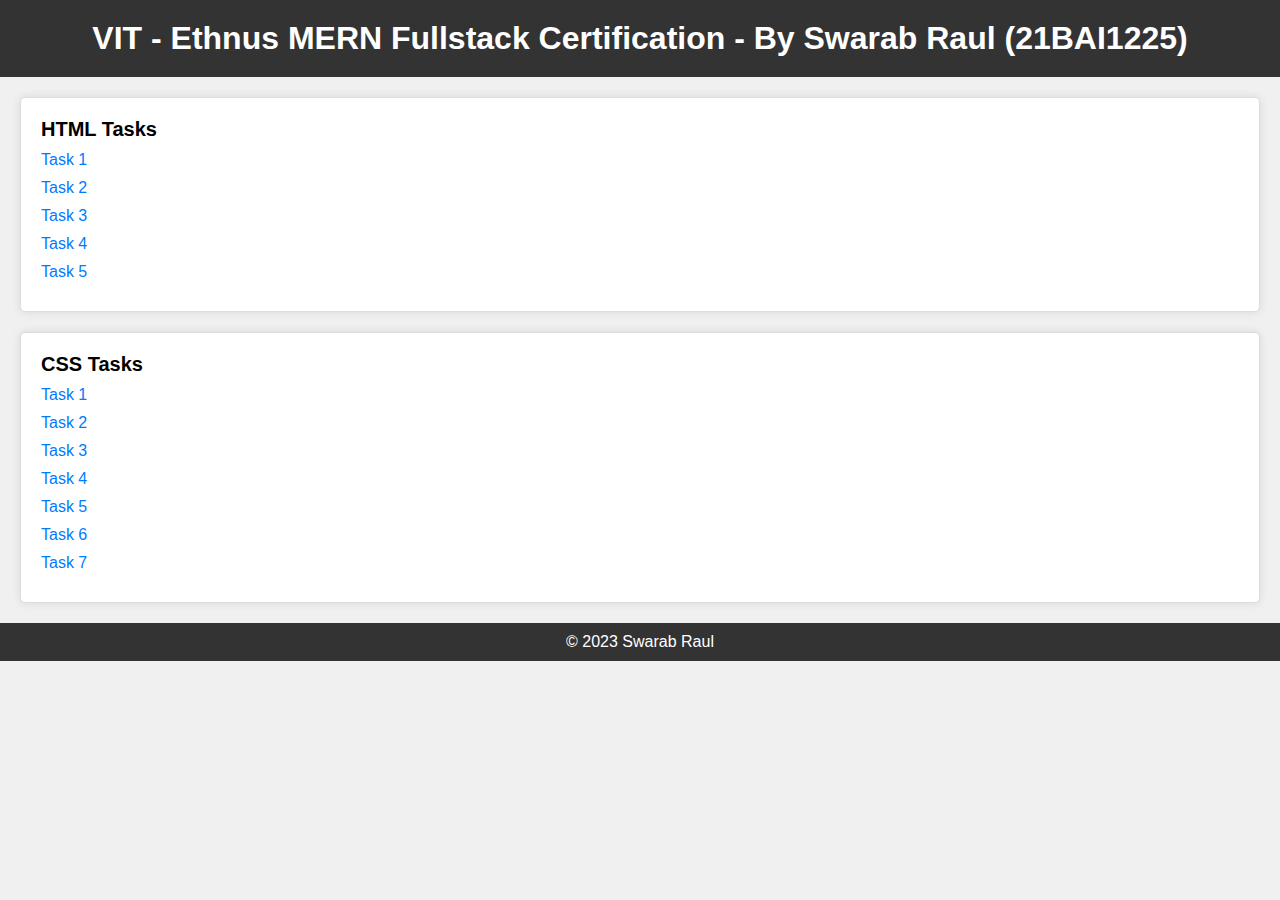
<file: index.html>
<!-- By: Swarab Raul (21BAI1225) -->

<!DOCTYPE html>
<html lang="en">

<head>
    <meta charset="UTF-8">
    <meta name="viewport" content="width=device-width, initial-scale=1.0">
    <title>Swarab's Ethnus MERN Task</title>
    <link rel="stylesheet" href="stylesheet.css">
</head>

<body>
    <header>
        <h1>VIT - Ethnus MERN Fullstack Certification - By Swarab Raul (21BAI1225)</h1>
    </header>

    <nav>
        <h2>HTML Tasks</h2>
        <ul>
            <li><a href="./HTML Assignment/Task_1.html">Task 1</a></li>
            <li><a href="./HTML Assignment/Task_2.html">Task 2</a></li>
            <li><a href="./HTML Assignment/Task_3.html">Task 3</a></li>
            <li><a href="./HTML Assignment/Task_4.html">Task 4</a></li>
            <li><a href="./HTML Assignment/Task_5.html">Task 5</a></li>
        </ul>
    </nav>

    <nav>
        <h2>CSS Tasks</h2>
        <ul>
            <li><a href="./CSS Assignment/Task_1.html">Task 1</a></li>
            <li><a href="./CSS Assignment/Task_2.html">Task 2</a></li>
            <li><a href="./CSS Assignment/Task_3.html">Task 3</a></li>
            <li><a href="./CSS Assignment/Task_4.html">Task 4</a></li>
            <li><a href="./CSS Assignment/Task_5.html">Task 5</a></li>
            <li><a href="./CSS Assignment/Task_6.html">Task 6</a></li>
            <li><a href="./CSS Assignment/Task_7.html">Task 7</a></li>
        </ul>
    </nav>

    <footer>
        <p>&copy; 2023 Swarab Raul</p>
    </footer>
</body>

</html>
</file>
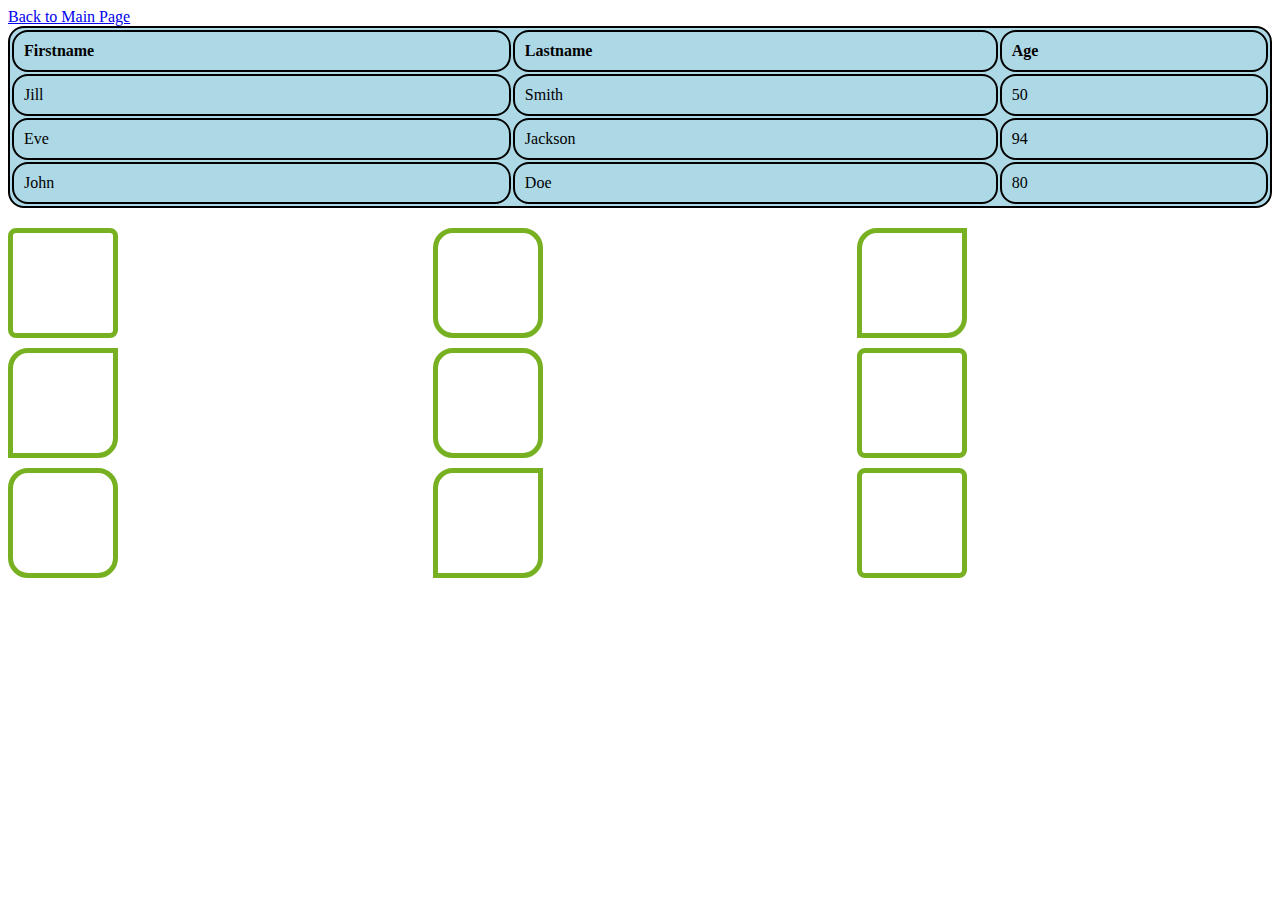
<file: CSS Assignment/Task_1.html>
<!-- By: Swarab Raul (21BAI1225) -->

<!DOCTYPE html>
<html lang="en">

<head>
    <meta charset="UTF-8">
    <meta name="viewport" content="width=device-width, initial-scale=1.0">
    <title>Ethnus MERN (CSS Task 1)</title>
    <link rel="stylesheet" href="./CSS/Task_1_CSS.css">
</head>

<body>

    <a href="../index.html">Back to Main Page</a>

    <table class="styled-table">
        <thead>
            <tr>
                <th>Firstname</th>
                <th>Lastname</th>
                <th>Age</th>
            </tr>
        </thead>
        <tbody>
            <tr>
                <td>Jill</td>
                <td>Smith</td>
                <td>50</td>
            </tr>
            <tr>
                <td>Eve</td>
                <td>Jackson</td>
                <td>94</td>
            </tr>
            <tr>
                <td>John</td>
                <td>Doe</td>
                <td>80</td>
            </tr>
        </tbody>
    </table>

    <div class="shape-container">
        <div class="shape1"></div>
        <div class="shape2"></div>
        <div class="shape3"></div>
        <div class="shape3"></div>
        <div class="shape2"></div>
        <div class="shape1"></div>
        <div class="shape2"></div>
        <div class="shape3"></div>
        <div class="shape1"></div>
    </div>
</body>

</html>
</file>
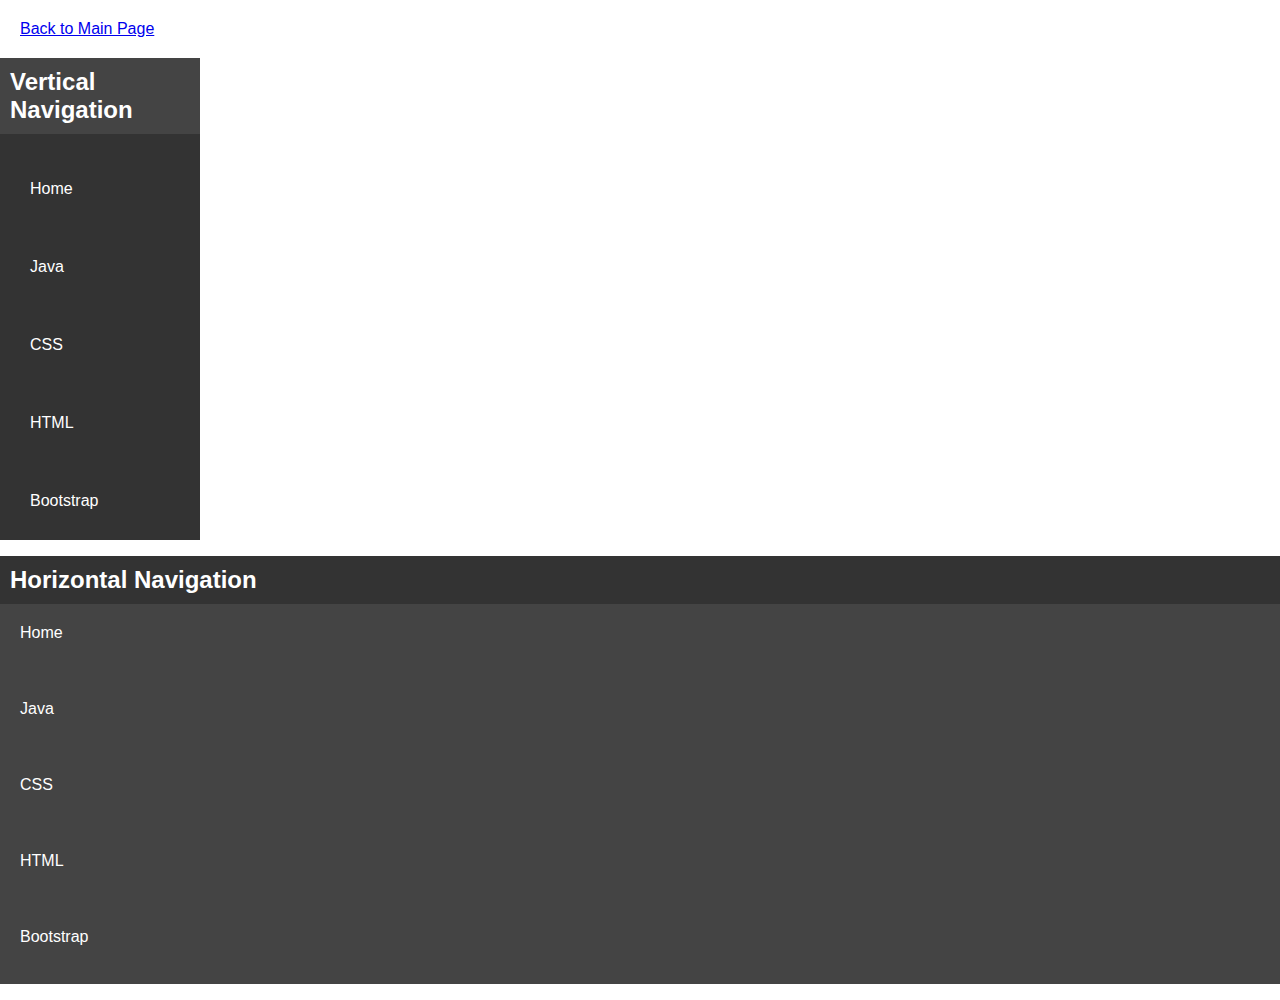
<file: CSS Assignment/Task_2.html>
<!-- By: Swarab Raul (21BAI1225) -->

<!DOCTYPE html>
<html lang="en">

<head>
    <meta charset="UTF-8">
    <meta name="viewport" content="width=device-width, initial-scale=1.0">
    <link rel="stylesheet" href="./CSS/Task_2_CSS.css">
    <title>Ethnus MERN (CSS Task 2)</title>
</head>

<body>

    <a href="../index.html">Back to Main Page</a>

    <div class="vertical-nav">
        <h2>Vertical Navigation</h2>
        <ul>
            <li><a href="#">Home</a></li>
            <li><a href="#">Java</a></li>
            <li><a href="#">CSS</a></li>
            <li><a href="#">HTML</a></li>
            <li><a href="#">Bootstrap</a></li>
        </ul>
    </div>

    <div class="horizontal-nav">
        <h2>Horizontal Navigation</h2>
        <ul>
            <li><a href="#">Home</a></li>
            <li><a href="#">Java</a></li>
            <li><a href="#">CSS</a></li>
            <li><a href="#">HTML</a></li>
            <li><a href="#">Bootstrap</a></li>
        </ul>
    </div>
</body>

</html>
</file>
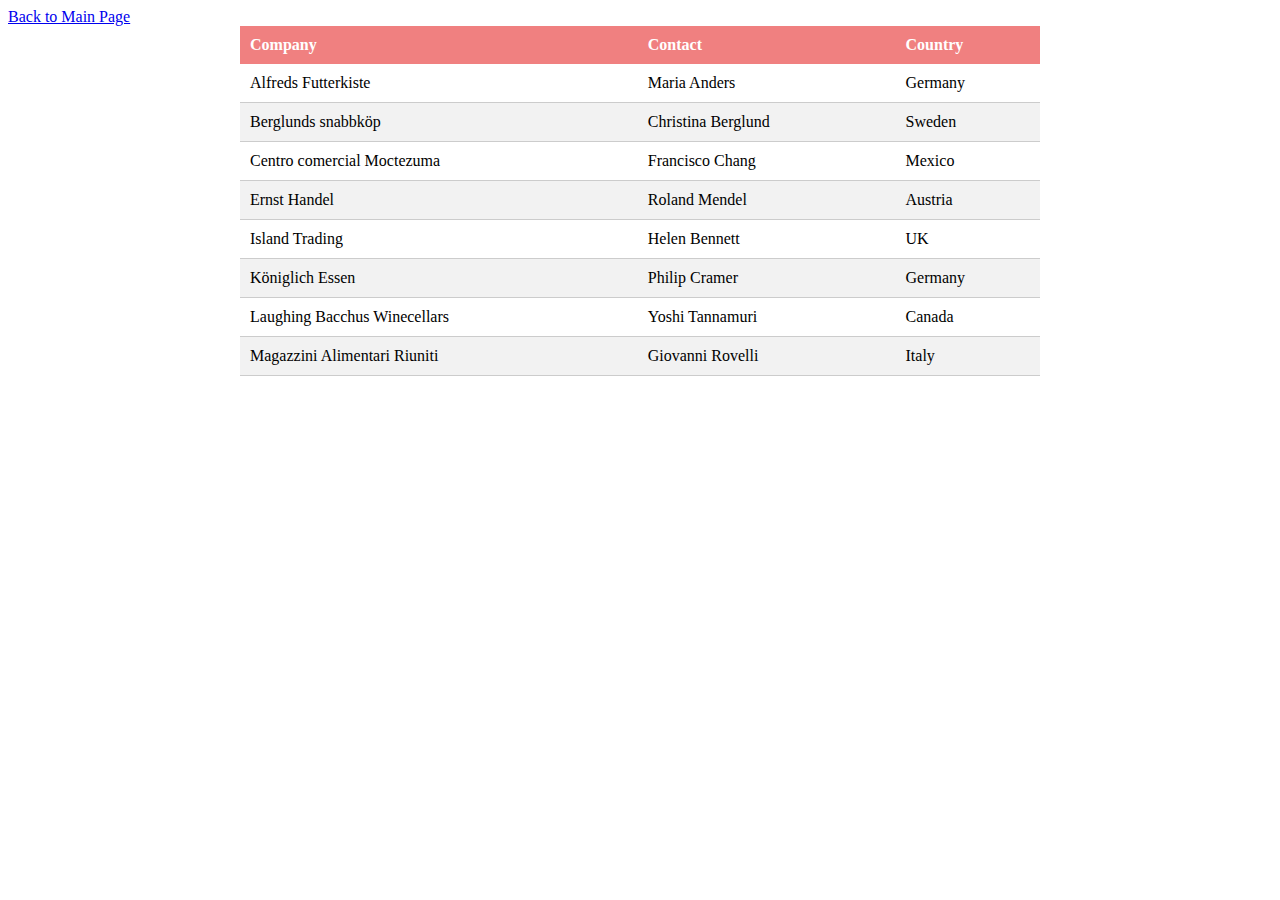
<file: CSS Assignment/Task_3.html>
<!-- By: Swarab Raul (21BAI1225) -->

<!DOCTYPE html>
<html lang="en">

<head>
    <meta charset="UTF-8">
    <meta name="viewport" content="width=device-width, initial-scale=1.0">
    <link rel="stylesheet" href="./CSS/Task_3_CSS.css">
    <title>Ethnus MERN (CSS Task 3)</title>
</head>

<body>

    <a href="../index.html">Back to Main Page</a>

    <table>
        <thead>
            <tr>
                <th>Company</th>
                <th>Contact</th>
                <th>Country</th>
            </tr>
        </thead>
        <tbody>
            <tr>
                <td>Alfreds Futterkiste</td>
                <td>Maria Anders</td>
                <td>Germany</td>
            </tr>
            <tr>
                <td>Berglunds snabbköp</td>
                <td>Christina Berglund</td>
                <td>Sweden</td>
            </tr>
            <tr>
                <td>Centro comercial Moctezuma</td>
                <td>Francisco Chang</td>
                <td>Mexico</td>
            </tr>
            <tr>
                <td>Ernst Handel</td>
                <td>Roland Mendel</td>
                <td>Austria</td>
            </tr>
            <tr>
                <td>Island Trading</td>
                <td>Helen Bennett</td>
                <td>UK</td>
            </tr>
            <tr>
                <td>Königlich Essen</td>
                <td>Philip Cramer</td>
                <td>Germany</td>
            </tr>
            <tr>
                <td>Laughing Bacchus Winecellars</td>
                <td>Yoshi Tannamuri</td>
                <td>Canada</td>
            </tr>
            <tr>
                <td>Magazzini Alimentari Riuniti</td>
                <td>Giovanni Rovelli</td>
                <td>Italy</td>
            </tr>
        </tbody>
    </table>
</body>

</html>
</file>
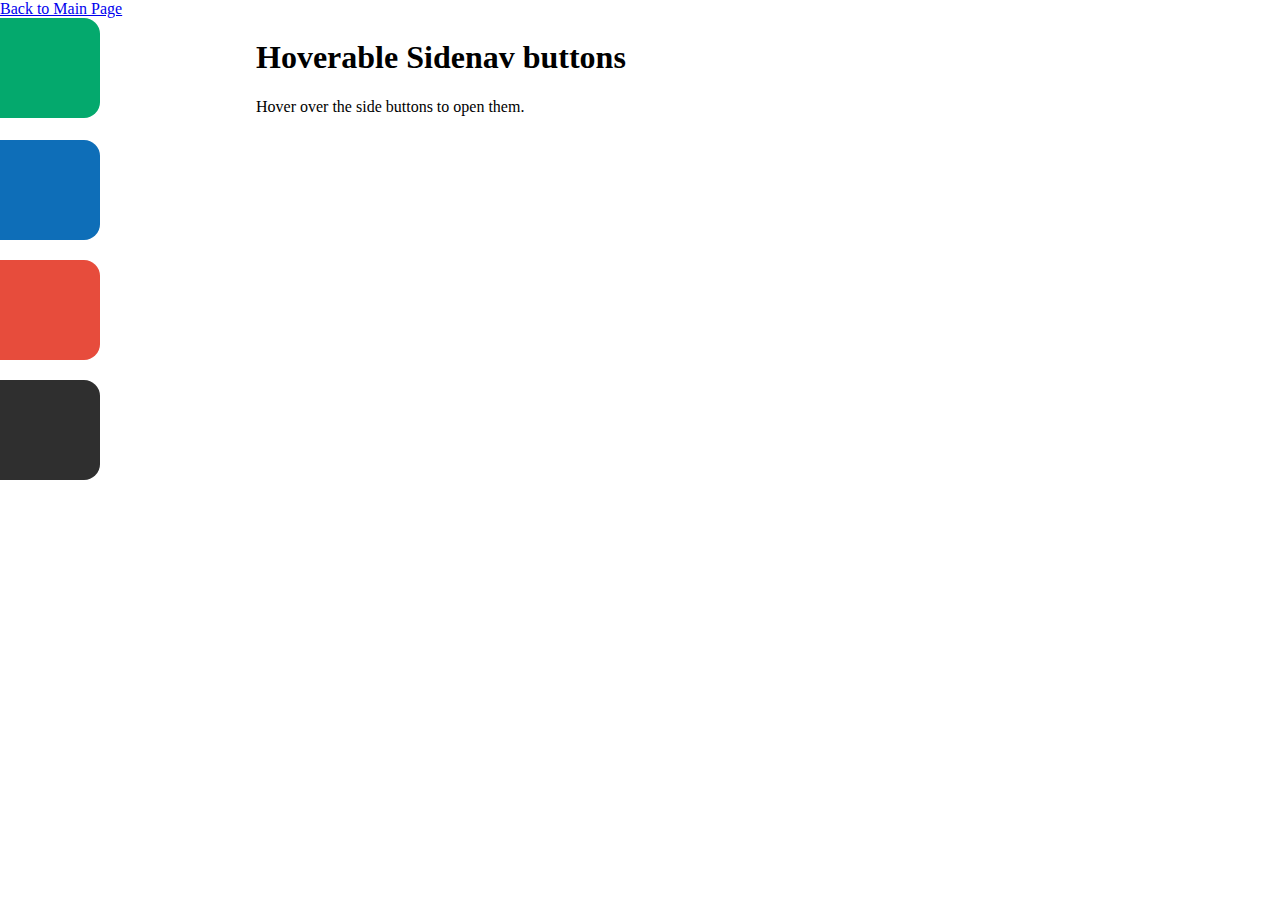
<file: CSS Assignment/Task_4.html>
<!-- By: Swarab Raul (21BAI1225) -->

<!DOCTYPE html>
<html lang="en">

<head>
    <meta charset="UTF-8">
    <meta name="viewport" content="width=device-width, initial-scale=1.0">
    <link rel="stylesheet" href="./CSS/Task_4_CSS.css">
    <title>Ethnus MERN (CSS Task 4)</title>
</head>

<body>

    <a href="../index.html">Back to Main Page</a>

    <div class="green box"></div>
    <div class="blue box"></div>
    <div class="red box"></div>
    <div class="grey box"></div>
    <div class="text">
        <h1>Hoverable Sidenav buttons</h1>
        <p>Hover over the side buttons to open them.</p>
    </div>
</body>

</html>
</file>
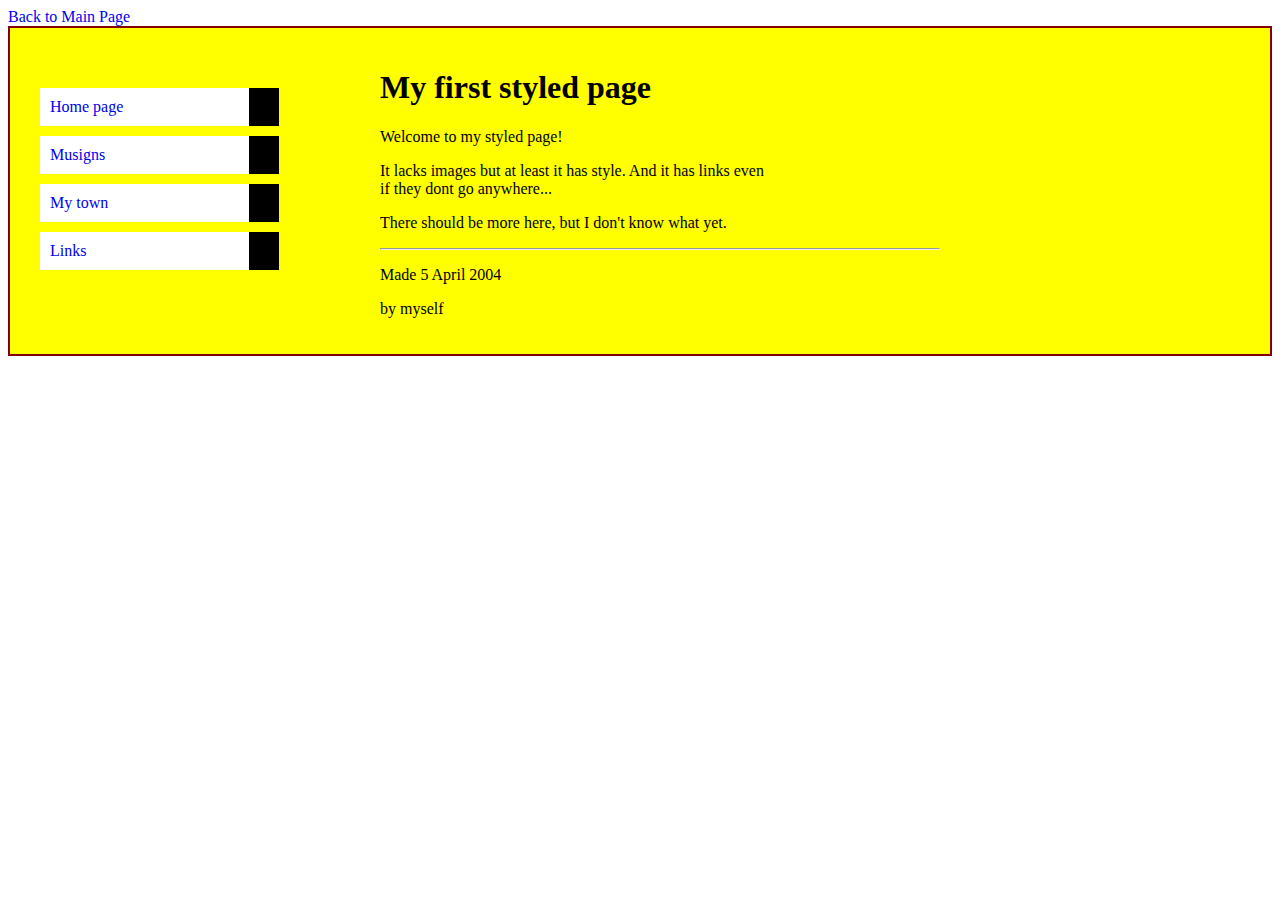
<file: CSS Assignment/Task_5.html>
<!-- By: Swarab Raul (21BAI1225) -->

<!DOCTYPE html>
<html lang="en">

<head>
    <meta charset="UTF-8">
    <meta name="viewport" content="width=device-width, initial-scale=1.0">
    <link rel="stylesheet" href="./CSS/Task_5_CSS.css">
    <title>My First Styled Page</title>
</head>

<body>

    <a href="../index.html">Back to Main Page</a>

    <div class="container">
        <aside>
            <nav>
                <ul>
                    <li><a href="#">Home page</a></li>
                    <li><a href="#">Musigns</a></li>
                    <li><a href="#">My town</a></li>
                    <li><a href="#">Links</a></li>
                </ul>
            </nav>
        </aside>
        <section class="text">
            <h1>My first styled page</h1>

            <p>Welcome to my styled page!</p>
            <p>
                It lacks images but at least it has style. And it has links even if
                they dont go anywhere...
            </p>
            <p>
                There should be more here, but I don't know what yet.
            </p>

            <hr />

            <p class="italic">Made 5 April 2004</p>
            <p class="italic">by myself</p>
        </section>
    </div>
</body>

</html>
</file>
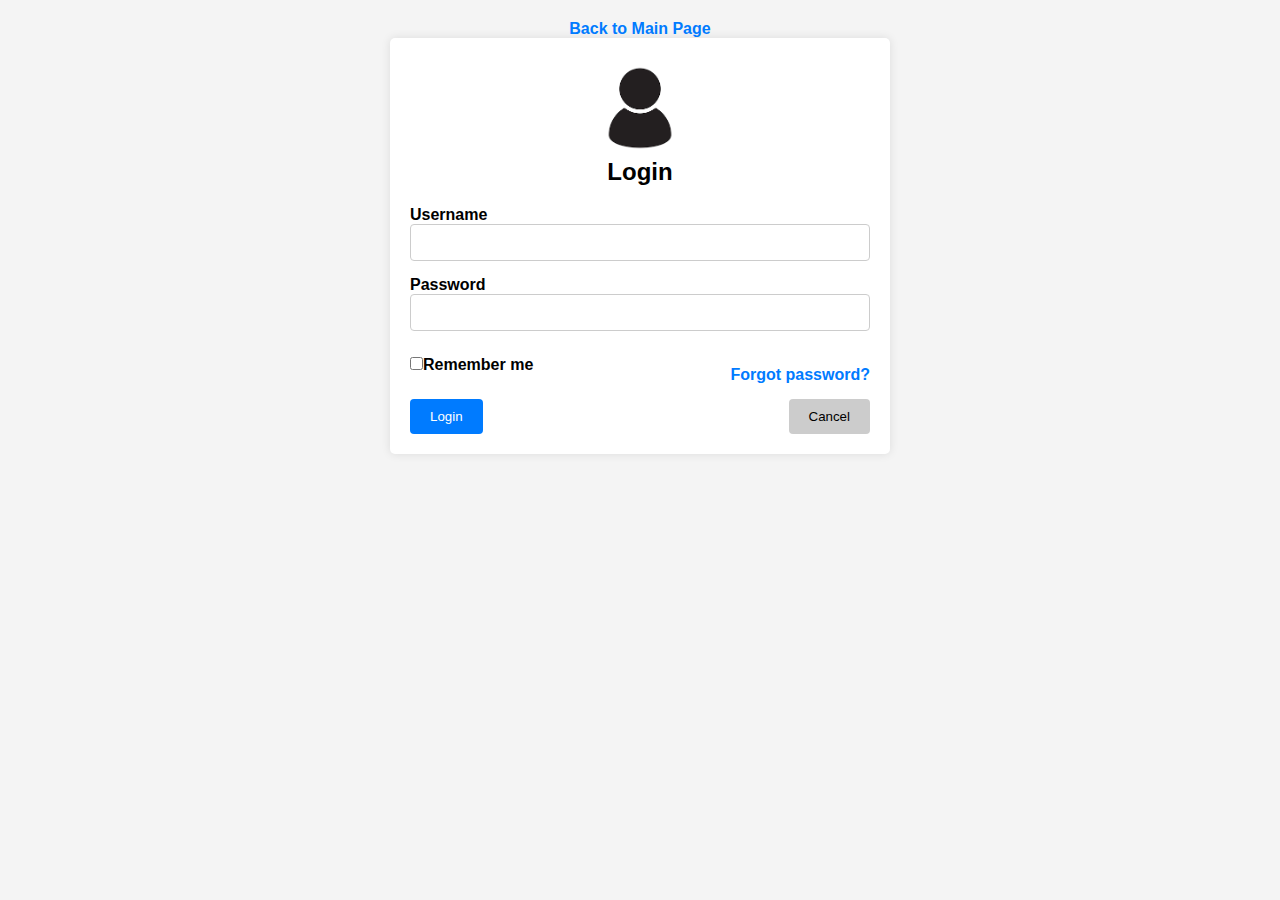
<file: CSS Assignment/Task_6.html>
<!-- By: Swarab Raul (21BAI1225) -->

<!DOCTYPE html>
<html lang="en">

<head>
    <meta charset="UTF-8">
    <meta name="viewport" content="width=device-width, initial-scale=1.0">
    <title>Ethnus MERN (CSS Task 6)</title>
    <link rel="stylesheet" href="./CSS/Task_6_CSS.css">
</head>

<body>

    <a href="../index.html">Back to Main Page</a>

    <div class="login-container">
        <img src="./Images/profileImage.png" alt="Profile Image" class="profile-image">
        <h2>Login</h2>
        <form action="#" method="post">
            <label for="username">Username</label>
            <input type="text" id="username" name="username" required>

            <label for="password">Password</label>
            <input type="password" id="password" name="password" required>

            <div class="remember-forgot">
                <label for="remember-me"><input type="checkbox" id="remember-me" name="remember">Remember me</label>
                <a href="#">Forgot password?</a>
            </div>

            <div class="buttons">
                <button type="submit" class="login-button">Login</button>
                <button type="button" class="cancel-button">Cancel</button>
            </div>
        </form>
    </div>
</body>

</html>
</file>
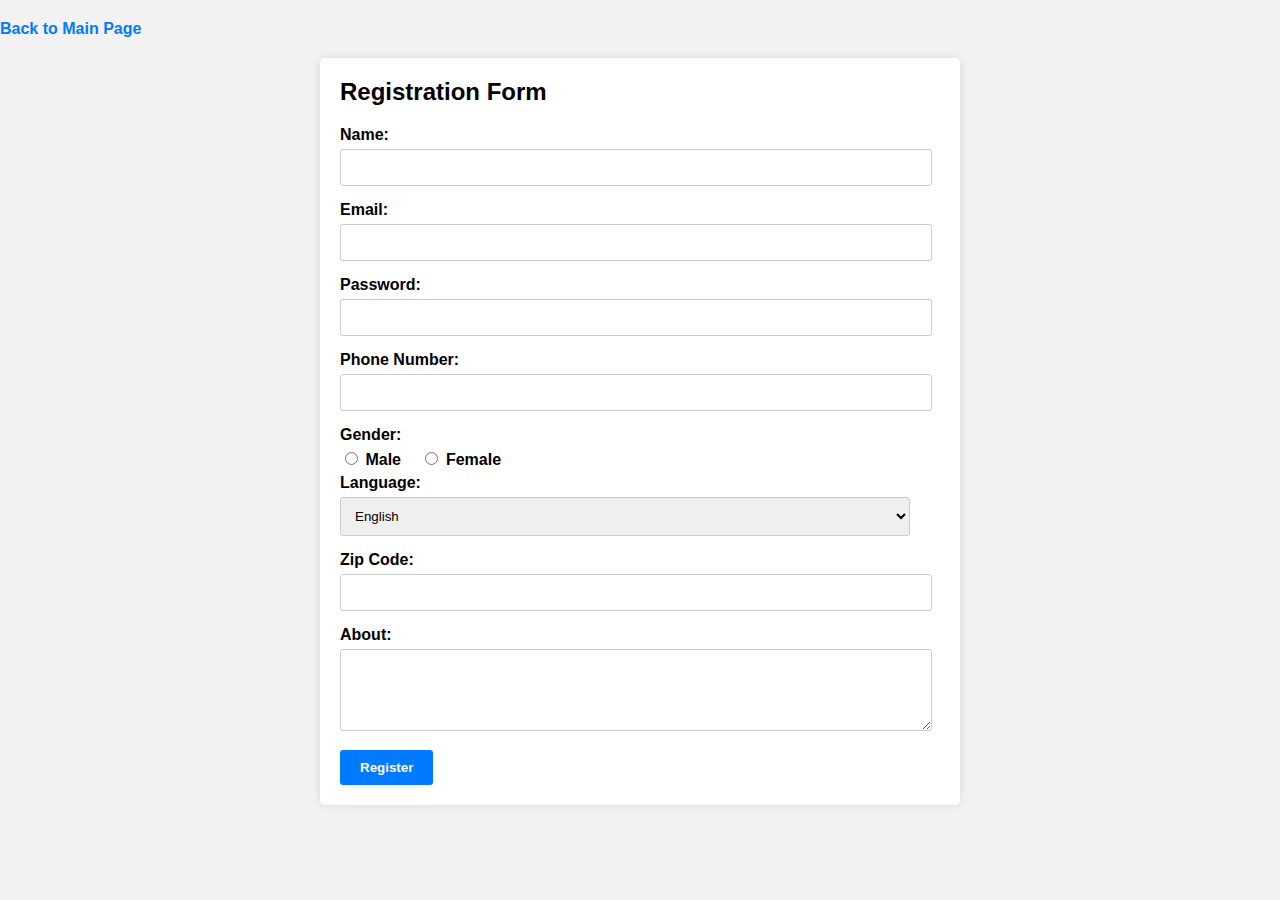
<file: CSS Assignment/Task_7.html>
<!-- By: Swarab Raul (21BAI1225) -->

<!DOCTYPE html>
<html lang="en">

<head>
    <meta charset="UTF-8">
    <meta name="viewport" content="width=device-width, initial-scale=1.0">
    <title>Ethnus MERN (CSS Task 7)</title>
    <link rel="stylesheet" href="./CSS/Task_7_CSS.css">

</head>

<body>

    <a href="../index.html">Back to Main Page</a>

    <div class="container">
        <h2>Registration Form</h2>
        <form action="#" method="post">
            <label for="name">Name:</label>
            <input type="text" id="name" name="name" required>

            <label for="email">Email:</label>
            <input type="email" id="email" name="email" required>

            <label for="password">Password:</label>
            <input type="password" id="password" name="password" required>

            <label for="phone">Phone Number:</label>
            <input type="tel" id="phone" name="phone">

            <label>Gender:</label>
            <label class="gender-label"><input type="radio" name="gender" value="male"> Male</label>
            <label class="gender-label"><input type="radio" name="gender" value="female"> Female</label>

            <label for="language">Language:</label>
            <select id="language" name="language">
                <option value="english">English</option>
                <option value="spanish">Spanish</option>
                <option value="french">French</option>
                <option value="german">German</option>
            </select>

            <label for="zip">Zip Code:</label>
            <input type="text" id="zip" name="zip">

            <label for="about">About:</label>
            <textarea id="about" name="about" rows="4"></textarea>

            <button type="submit" class="button">Register</button>
        </form>
    </div>
</body>

</html>
</file>
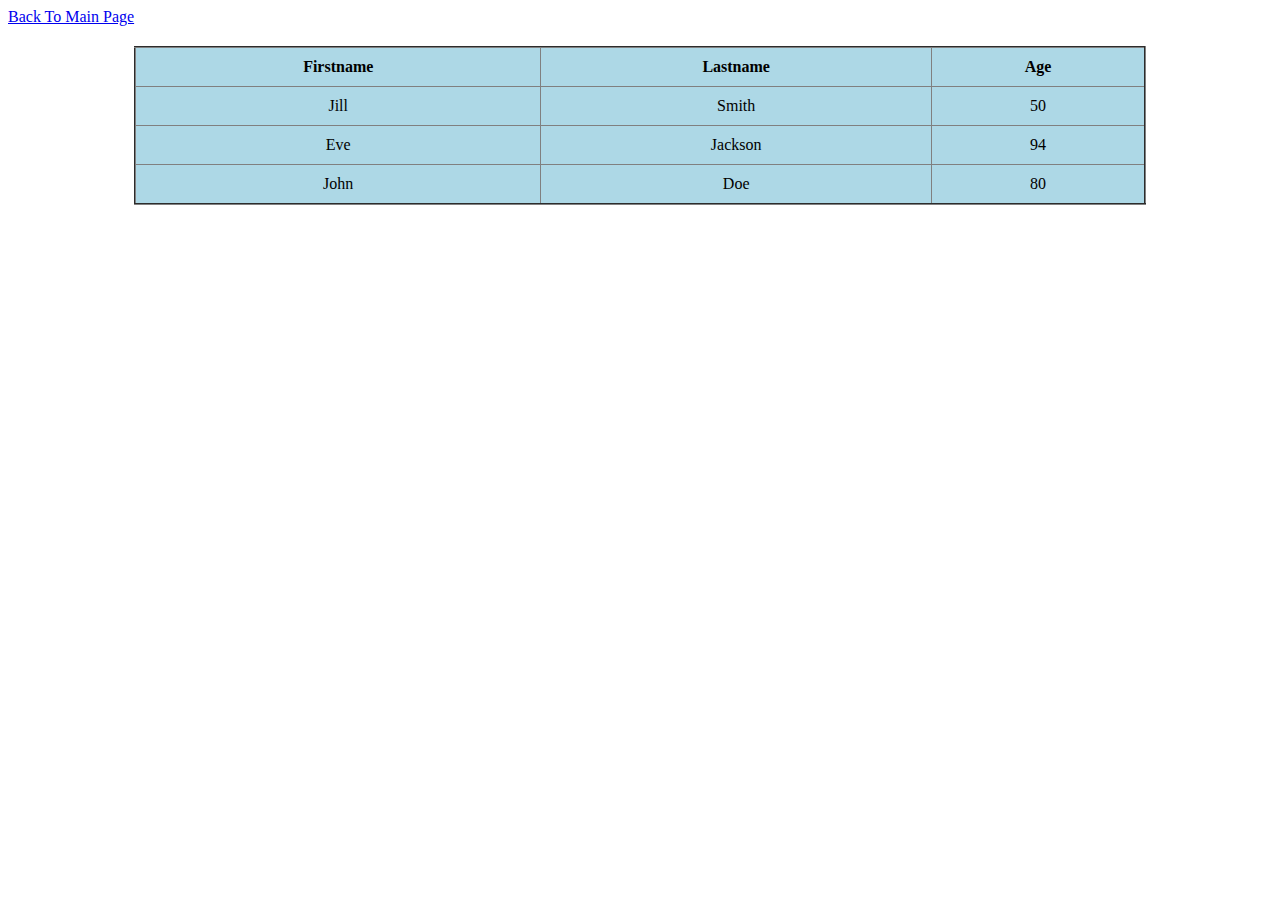
<file: HTML Assignment/Task_1.html>
<!-- By: Swarab Raul (21BAI1225) -->

<!DOCTYPE html>
<html lang="en">

<head>
    <meta charset="UTF-8">
    <meta name="viewport" content="width=device-width, initial-scale=1.0">
    <title>Ethnus MERN (HTML Task 1)</title>

    <style>
        table {
            width: 80%;
            margin: 20px auto;
            border-collapse: collapse;
            background-color: lightblue;
        }

        th,
        td {
            padding: 10px;
            text-align: center;
        }
    </style>

</head>

<body>
    <a href="../index.html">Back To Main Page</a>
    <table border="2">
        <tr>
            <th>Firstname</th>
            <th>Lastname</th>
            <th>Age</th>
        </tr>
        <tr>
            <td>Jill</td>
            <td>Smith</td>
            <td>50</td>
        </tr>
        <tr>
            <td>Eve</td>
            <td>Jackson</td>
            <td>94</td>
        </tr>
        <tr>
            <td>John</td>
            <td>Doe</td>
            <td>80</td>
        </tr>
    </table>
</body>

</html>
</file>
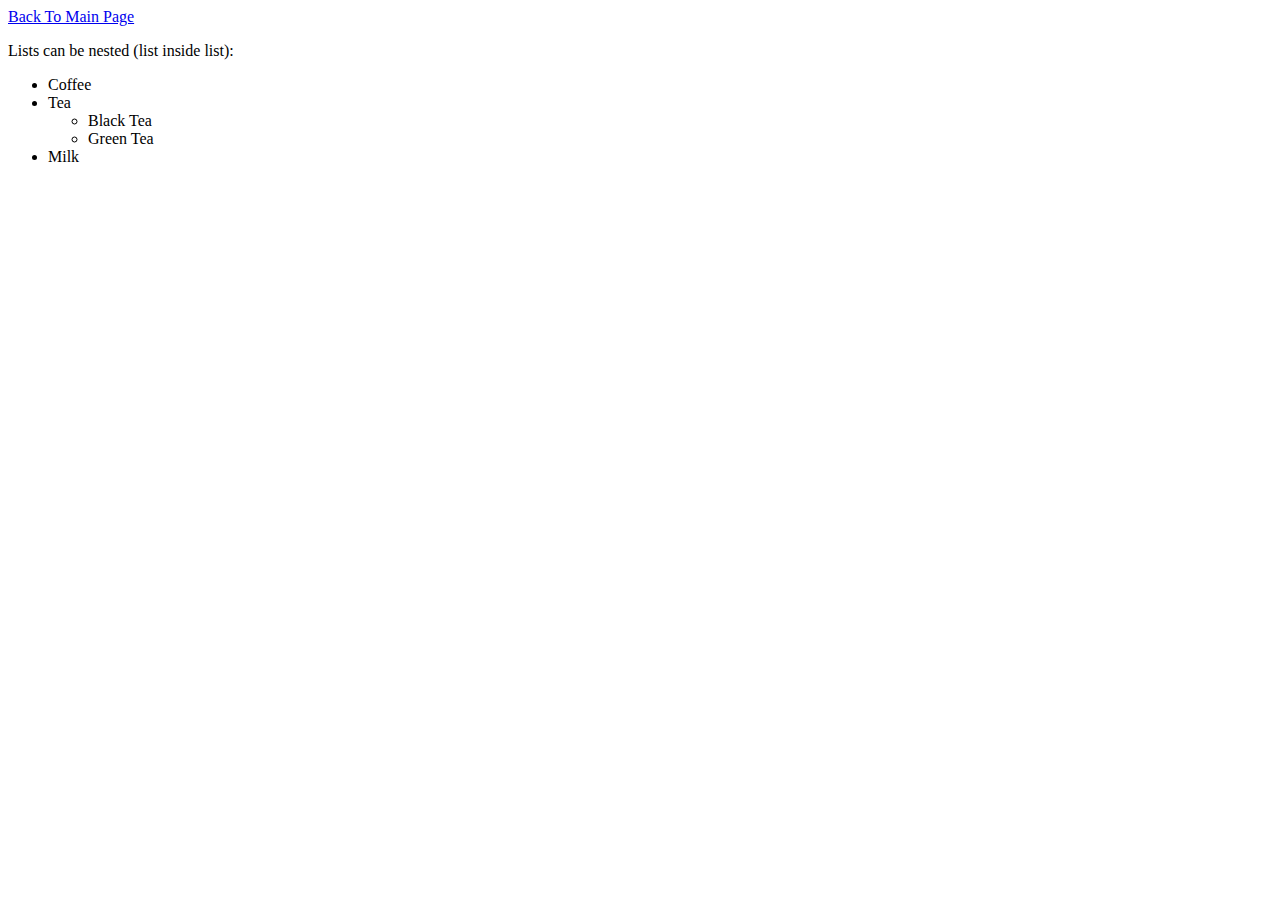
<file: HTML Assignment/Task_2.html>
<!-- By: Swarab Raul (21BAI1225) -->

<!DOCTYPE html>
<html lang="en">

<head>
    <meta charset="UTF-8">
    <meta name="viewport" content="width=device-width, initial-scale=1.0">
    <title>Ethnus MERN (HTML Task 2)</title>
</head>

<body>
    <a href="../index.html">Back To Main Page</a>
    <p>Lists can be nested (list inside list):</p>

    <ul>
        <li>Coffee</li>
        <li>Tea
            <ul>
                <li>Black Tea</li>
                <li>Green Tea</li>
            </ul>
        </li>
        <li>Milk</li>
    </ul>
</body>

</html>
</file>
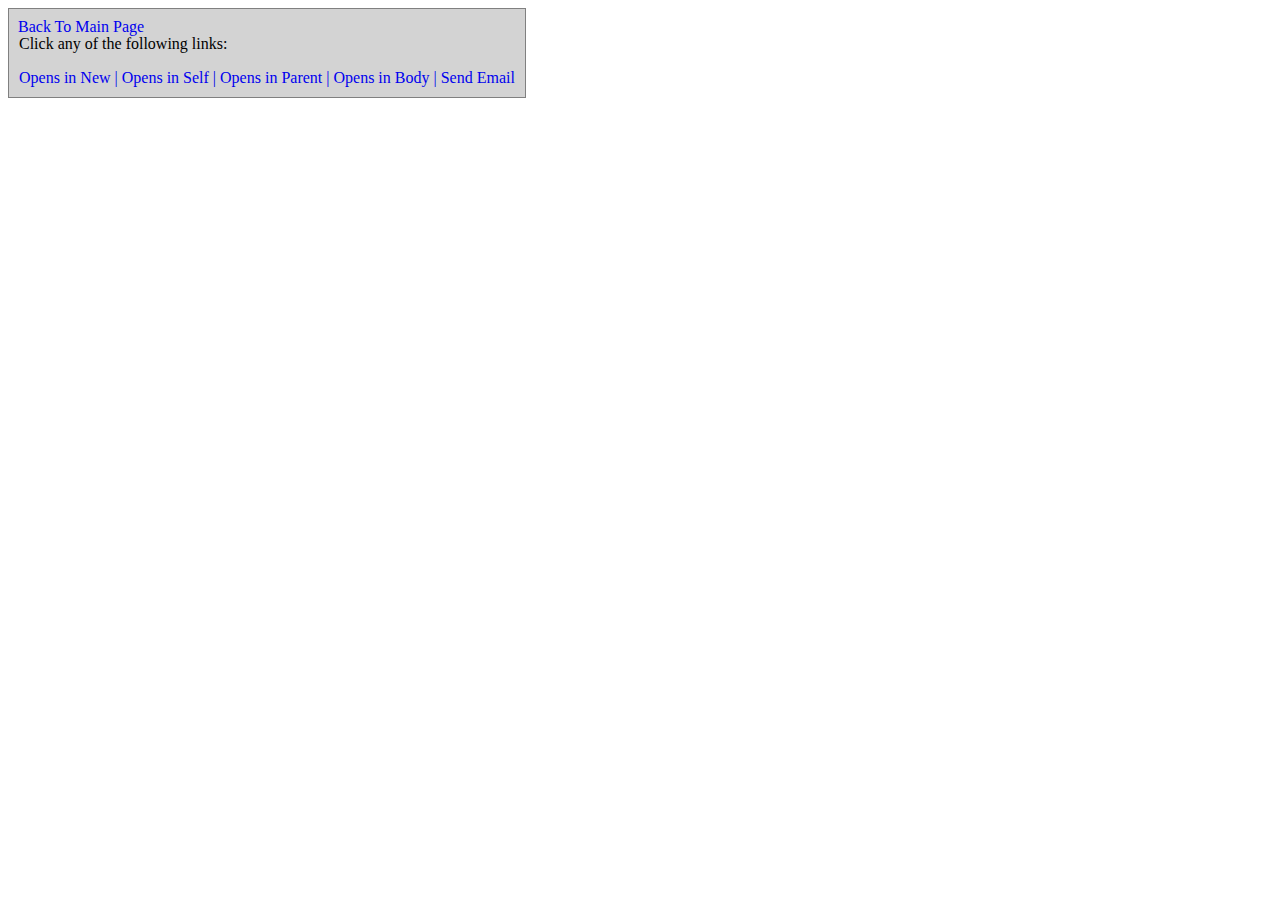
<file: HTML Assignment/Task_3.html>
<!-- By: Swarab Raul (21BAI1225) -->

<!DOCTYPE html>
<html lang="en">

<head>
    <meta charset="UTF-8">
    <meta name="viewport" content="width=device-width, initial-scale=1.0">
    <title>Ethnus MERN (HTML Task 3)</title>

    <style>
        body {
            position: relative;
        }

        .link-box {
            background-color: lightgray;
            padding: 10px;
            display: inline-block;
            border: 1px solid gray;
        }

        .back-button {
            position: absolute;
            top: 10px;
            left: 10px;
        }

        a {
            display: inline;
            margin-bottom: 10px;
            text-decoration: none;
        }

        a:hover {
            text-decoration: underline;
        }
    </style>
</head>

<body>

    <a class="back-button" href="../index.html">Back To Main Page</a>

    <div class="link-box">
        <p>Click any of the following links:</p>
        <a href="https://www.google.com/" target="_blank">Opens in New |</a>
        <a href="https://www.google.com/" target="_self">Opens in Self |</a>
        <a href="https://www.google.com/" target="_parent">Opens in Parent |</a>
        <a href="https://www.google.com/" target="_body">Opens in Body |</a>
        <a href="mailto:swarab.raul@gmail.com" target="_body">Send Email</a>
    </div>

</body>

</html>
</file>
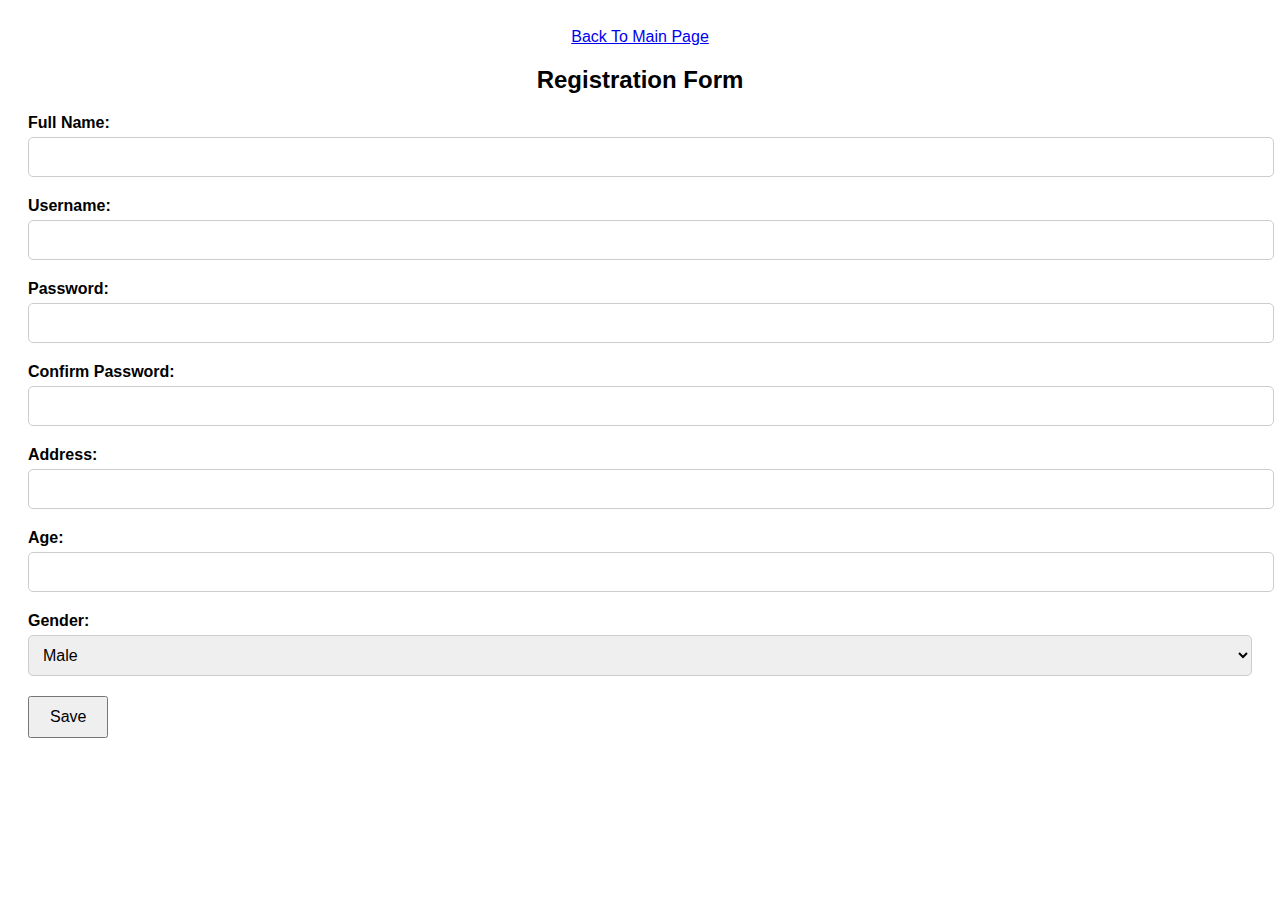
<file: HTML Assignment/Task_4.html>
<!-- By: Swarab Raul (21BAI1225) -->

<!DOCTYPE html>
<html>

<head>
    <title>Ethnus MERN (HTML Task 4)</title>
    <style>
        body {
            font-family: Arial, Helvetica, sans-serif;
            text-align: center;
            padding: 20px;
        }

        .form-group {
            margin-bottom: 20px;
            text-align: left;
        }

        .form-group label {
            display: block;
            margin-bottom: 5px;
            font-weight: bold;
        }

        .form-group input[type="text"],
        .form-group input[type="password"],
        .form-group select {
            width: 100%;
            padding: 10px;
            border: 1px solid #ccc;
            border-radius: 5px;
            font-size: 16px;
        }

        .form-group button {
            padding: 10px 20px;
            font-size: 16px;
            cursor: pointer;
        }
    </style>
</head>

<body>

    <a href="../index.html">Back To Main Page</a>

    <div class="container">
        <h2>Registration Form</h2>
        <form action="#" method="post">
            <div class="form-group">
                <label for="fullName">Full Name:</label>
                <input type="text" id="fullName" name="fullName" required>
            </div>
            <div class="form-group">
                <label for="username">Username:</label>
                <input type="text" id="username" name="username" required>
            </div>
            <div class="form-group">
                <label for="password">Password:</label>
                <input type="password" id="password" name="password" required>
            </div>
            <div class="form-group">
                <label for="confirmPassword">Confirm Password:</label>
                <input type="password" id="confirmPassword" name="confirmPassword" required>
            </div>
            <div class="form-group">
                <label for="address">Address:</label>
                <input type="text" id="address" name="address" required>
            </div>
            <div class="form-group">
                <label for="age">Age:</label>
                <input type="text" id="age" name="age" required>
            </div>
            <div class="form-group">
                <label for="gender">Gender:</label>
                <select id="gender" name="gender" required>
                    <option value="male">Male</option>
                    <option value="female">Female</option>
                    <option value="other">Other</option>
                </select>
            </div>
            <div class="form-group">
                <button type="submit">Save</button>
            </div>
        </form>
    </div>

</body>

</html>
</file>
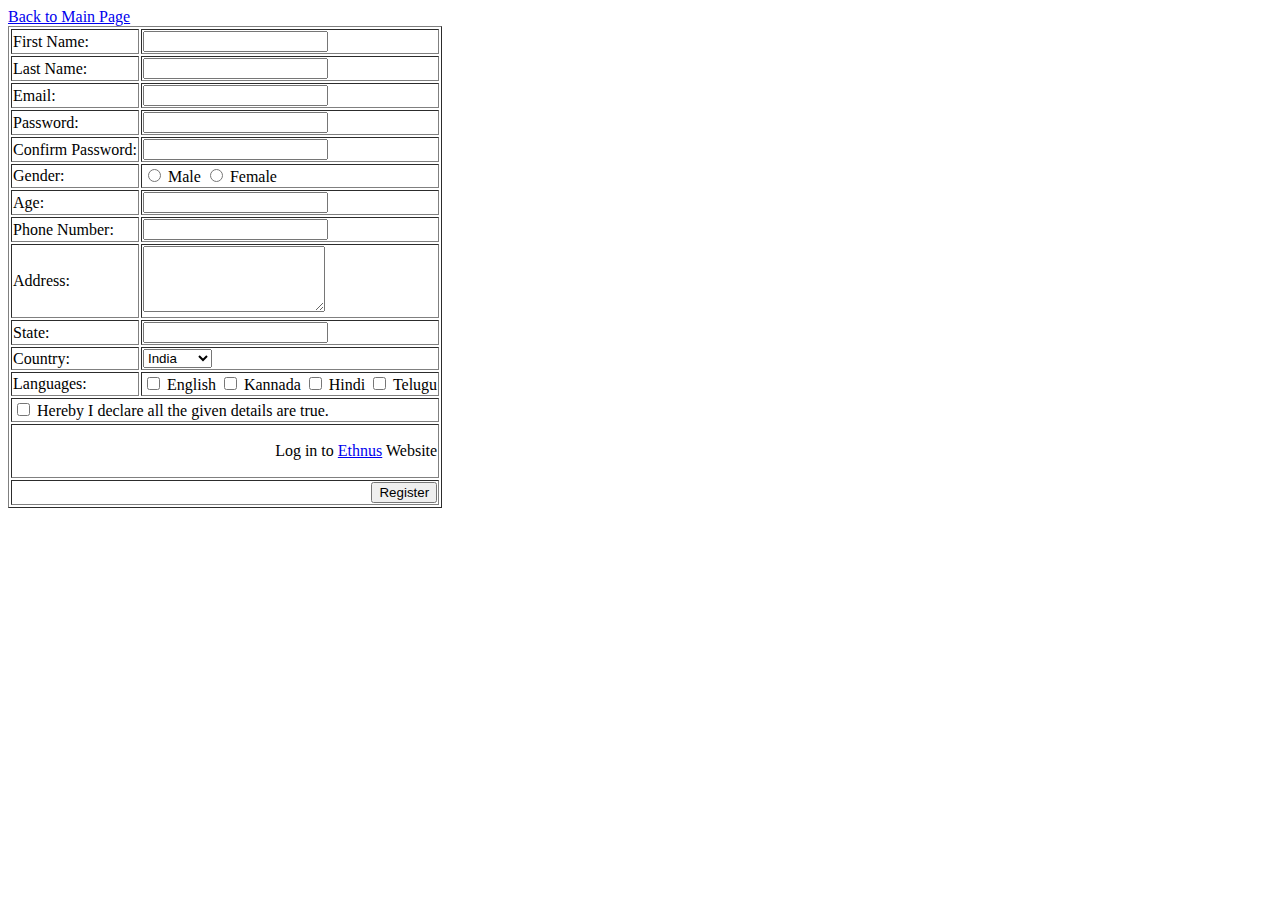
<file: HTML Assignment/Task_5.html>
<!-- By: Swarab Raul (21BAI1225) -->

<!DOCTYPE html>
<html lang="en">

<head>
    <meta charset="UTF-8">
    <meta name="viewport" content="width=device-width, initial-scale=1.0">
    <title>Ethnus MERN (HTML Task 5)</title>
</head>

<body>

    <a href="../index.html">Back to Main Page</a>

    <form action="#" method="POST">
        <table border>
            <tr>
                <td>First Name:</td>
                <td><input type="text" name="first_name" required></td>
            </tr>
            <tr>
                <td>Last Name:</td>
                <td><input type="text" name="last_name" required></td>
            </tr>
            <tr>
                <td>Email:</td>
                <td><input type="email" name="email" required></td>
            </tr>
            <tr>
                <td>Password:</td>
                <td><input type="password" name="password" required></td>
            </tr>
            <tr>
                <td>Confirm Password:</td>
                <td><input type="password" name="confirm_password" required></td>
            </tr>
            <tr>
                <td>Gender:</td>
                <td>
                    <input type="radio" name="gender" value="male" required> Male
                    <input type="radio" name="gender" value="female" required> Female
                </td>
            </tr>
            <tr>
                <td>Age:</td>
                <td><input type="number" name="age" required></td>
            </tr>
            <tr>
                <td>Phone Number:</td>
                <td><input type="tel" name="phone_number" required></td>
            </tr>
            <tr>
                <td>Address:</td>
                <td><textarea name="address" rows="4" required></textarea></td>
            </tr>
            <tr>
                <td>State:</td>
                <td><input type="text" name="state" required></td>
            </tr>
            <tr>
                <td>Country:</td>
                <td>
                    <select name="country" required>
                        <option value="usa">India</option>
                        <option value="usa">USA</option>
                        <option value="canada">Canada</option>
                    </select>
                </td>
            </tr>
            <tr>
                <td>Languages:</td>
                <td>
                    <input type="checkbox" name="languages[]" value="english"> English
                    <input type="checkbox" name="languages[]" value="spanish"> Kannada
                    <input type="checkbox" name="languages[]" value="french"> Hindi
                    <input type="checkbox" name="languages[]" value="french"> Telugu
                </td>
            </tr>
            <tr>
                <td colspan="2">
                    <input type="checkbox" name="confirmation" required> Hereby I declare all the given details are
                    true.
                </td>
            </tr>
            <tr>
                <td colspan="2" align="right">
                    <p>
                        Log in to
                        <a href="https://ethnus.com/" target="_blank">Ethnus</a> Website
                    </p>
                </td>
            </tr>
            <tr>
                <td colspan="2" align="right">
                    <input type="submit" value="Register">
                </td>
            </tr>
        </table>
    </form>
</body>

</html>
</file>
<file: stylesheet.css>
body,
h1,
h2,
ul,
li,
p {
    margin: 0;
    padding: 0;
}

body {
    font-family: Arial, sans-serif;
    background-color: #f0f0f0;
}

header {
    background-color: #333;
    color: #fff;
    padding: 20px;
    text-align: center;
}

nav {
    background-color: #fff;
    border: 1px solid #ddd;
    margin: 20px;
    padding: 20px;
    border-radius: 5px;
    box-shadow: 0 0 10px rgba(0, 0, 0, 0.1);
}

nav h2 {
    font-size: 20px;
    margin-bottom: 10px;
}

ul {
    list-style: none;
}

li {
    margin-bottom: 10px;
}

a {
    text-decoration: none;
    color: #007BFF;
}

a:hover {
    text-decoration: underline;
}

footer {
    background-color: #333;
    color: #fff;
    text-align: center;
    padding: 10px;
}
</file>
<file: CSS Assignment/CSS/Task_1_CSS.css>
.styled-table {
    width: 100%;
    border-radius: 16px;
    border: 2px solid black;
    background-color: lightblue;
}

.styled-table th,
.styled-table td {
    padding: 10px;
    text-align: left;
    border-radius: 16px;
    border: 2px solid black;
}

.styled-table th {
    font-weight: bold;
}

.shape-container {
    display: grid;
    grid-template-columns: repeat(3, 1fr);
    gap: 10px;
    margin-top: 20px;
}

.shape1 {
    width: 100px;
    height: 100px;
    border: 5px solid rgb(119, 177, 33);
    border-radius: 8px;
}

.shape2 {
    width: 100px;
    height: 100px;
    border: 5px solid rgb(119, 177, 33);
    border-radius: 20px;
}

.shape3 {
    width: 100px;
    height: 100px;
    border: 5px solid rgb(119, 177, 33);
    border-radius: 20px 0px;
}
</file>
<file: CSS Assignment/CSS/Task_2_CSS.css>
body {
    font-family: Arial, sans-serif;
    margin: 0;
    padding: 0;
}

a {
    display: block;
    margin: 20px;
}

.nav-container {
    display: flex;
    justify-content: space-between;
    margin: 20px;
}

.vertical-nav {
    background-color: #333;
    color: #fff;
    width: 200px;
}

.vertical-nav h2 {
    background-color: #444;
    margin: 0;
    padding: 10px;
}

.vertical-nav ul {
    list-style-type: none;
    padding: 0;
}

.vertical-nav li {
    padding: 10px;
}

.vertical-nav a {
    text-decoration: none;
    color: #fff;
}

.vertical-nav a:hover {
    background-color: #555;
}

.horizontal-nav {
    background-color: #444;
    color: #fff;
}

.horizontal-nav h2 {
    background-color: #333;
    margin: 0;
    padding: 10px;
}

.horizontal-nav ul {
    list-style-type: none;
    padding: 0;
}

.horizontal-nav li {
    display: inline;
    margin-right: 20px;
}

.horizontal-nav a {
    text-decoration: none;
    color: #fff;
}

.horizontal-nav a:hover {
    background-color: #555;
}
</file>
<file: CSS Assignment/CSS/Task_3_CSS.css>
table {
    border-collapse: collapse;
    width: 100%;
    max-width: 800px;
    margin: 0 auto;
}

th {
    background-color: #f2f2f2;
    text-align: left;
    padding: 10px;
}

thead tr:first-child th {
    background-color: lightcoral;
    color: white;
}

tr:nth-child(even) {
    background-color: #f2f2f2;
}

tr:nth-child(odd) {
    background-color: #fff;
}

td {
    padding: 10px;
    border-bottom: 1px solid #ccc;
}

tr:hover {
    background-color: #dcdcdc;
}
</file>
<file: CSS Assignment/CSS/Task_4_CSS.css>
body {
    margin: 0;
    padding: 0;
}

.box {
    width: 100px;
    height: 100px;
    border-radius: 0px 16px 16px 0px;
    position: fixed;
    transition: all 0.3s ease;
}

.green {
    background-color: #04a96d;
}

.blue {
    background-color: #0e6eb8;
    top: 140px;
}

.red {
    background-color: #e74c3c;
    top: 260px;
}

.grey {
    background-color: #2f2f2f;
    top: 380px;
}

.text {
    margin-left: 20%;
}

.blue:hover,
.red:hover,
.grey:hover,
.green:hover {
    width: 200px;
    border-radius: 0px 16px 16px 0px;
    z-index: 1;
}
</file>
<file: CSS Assignment/CSS/Task_5_CSS.css>
.container {
    display: flex;
    background-color: yellow;
    padding: 20px;
    border: 2px solid maroon;
    overflow: auto;
}

aside {
    width: 350px;
}

ul {
    list-style-type: none;
    margin: 0;
    padding: 0;
    width: 60%;
    margin-top: 40px;
}

li {
    padding: 10px;
    margin: 10px;
    background-color: white;
    cursor: pointer;
    width: 90%;
    box-shadow: 30px 0px 0px black;
}

p {
    width: 70%;
}

a {
    text-decoration: none;
}
</file>
<file: CSS Assignment/CSS/Task_6_CSS.css>
* {
    margin: 0;
    padding: 0;
    box-sizing: border-box;
}

body {
    background-color: #f4f4f4;
    font-family: Arial, sans-serif;
}

.login-container {
    width: 500px;
    margin: 0 auto;
    background-color: #fff;
    padding: 20px;
    border-radius: 5px;
    box-shadow: 0 0 10px rgba(0, 0, 0, 0.1);
}

.profile-image {
    display: block;
    margin: 0 auto;
    width: 100px;
    height: 100px;
    border-radius: 50%;
}

h2 {
    text-align: center;
    margin-bottom: 20px;
}

form {
    text-align: left;
}

label {
    font-weight: bold;
}

input[type="text"],
input[type="password"] {
    width: 100%;
    padding: 10px;
    margin-bottom: 15px;
    border: 1px solid #ccc;
    border-radius: 4px;
}

.remember-forgot {
    display: flex;
    justify-content: space-between;
    align-items: center;
    margin-bottom: 15px;
}

.buttons {
    display: flex;
    justify-content: space-between;
}

.login-button,
.cancel-button {
    padding: 10px 20px;
    border: none;
    border-radius: 4px;
    cursor: pointer;
}

.login-button {
    background-color: #007bff;
    color: #fff;
}

.cancel-button {
    background-color: #ccc;
    color: #000;
}

a {
    display: block;
    text-align: center;
    margin-top: 20px;
    text-decoration: none;
    color: #007bff;
    font-weight: bold;
}

.login-button:hover,
.cancel-button:hover,
a:hover {
    opacity: 0.8;
}
</file>
<file: CSS Assignment/CSS/Task_7_CSS.css>
body,
h2,
form {
    margin: 0;
    padding: 0;
}

body {
    font-family: Arial, sans-serif;
    background-color: #f2f2f2;
}

.container {
    background-color: #fff;
    width: 80%;
    max-width: 600px;
    margin: 20px auto;
    padding: 20px;
    border-radius: 5px;
    box-shadow: 0 0 10px rgba(0, 0, 0, 0.1);
}

form {
    width: 95%;
    margin-top: 20px;
}

label {
    display: block;
    margin-bottom: 5px;
    font-weight: bold;
}

input[type="text"],
input[type="email"],
input[type="password"],
input[type="tel"],
select,
textarea {
    width: 100%;
    padding: 10px;
    margin-bottom: 15px;
    border: 1px solid #ccc;
    border-radius: 3px;
}

.gender-label {
    display: inline-block;
    margin-right: 15px;
}

.button {
    background-color: #007bff;
    color: #fff;
    padding: 10px 20px;
    border: none;
    border-radius: 3px;
    cursor: pointer;
    font-weight: bold;
}

.button:hover {
    background-color: #0056b3;
}

a {
    display: block;
    margin-top: 20px;
    text-decoration: none;
    color: #007bff;
    font-weight: bold;
}

a:hover {
    text-decoration: underline;
}
</file>
